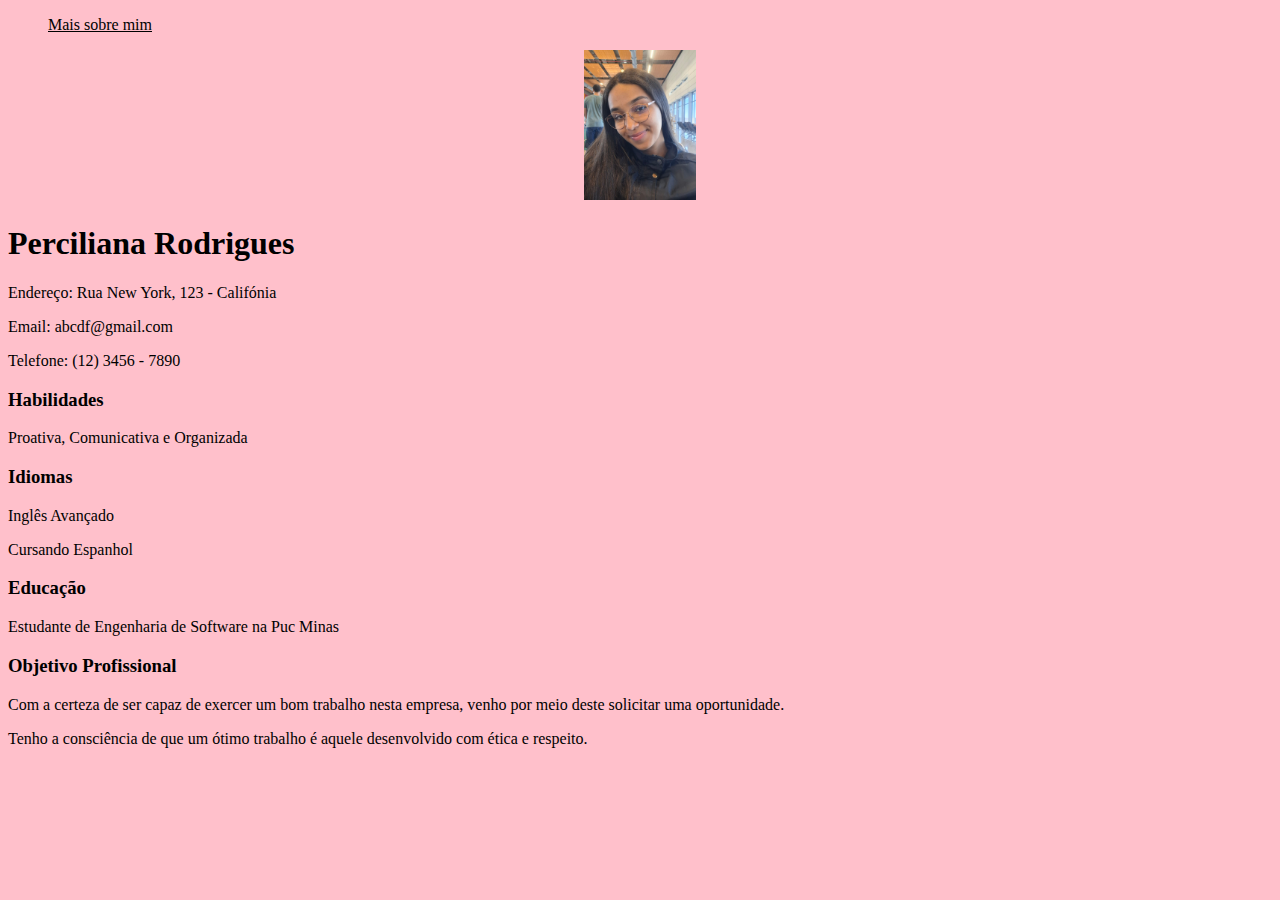
<file: public/index.html>
<!DOCTYPE html>
<html lang="en">
<head>
    <meta charset="UTF-8">
    <meta name="viewport" content="width=device-width, initial-scale=1.0">
    <title>Currículo</title>
    <link rel="stylesheet" href="style.css">
</head>
<body>
    <nav>
    <ul>
        <li>
            <a href="Mais sobre mim.html">Mais sobre mim</a>
        </li>
    </ul>
</nav>

<header>
    <div class="center">
 <img src="My photo.jpg">
    </div>
    <h1>Perciliana Rodrigues</h1>
</header>

<main>

<section>
    <p>
        Endereço: Rua New York, 123 - Califónia <p>
            Email: abcdf@gmail.com <p>
                Telefone: (12) 3456 - 7890
            </p>
        </p>
    </p>
</section>

    <section>
        <h3>Habilidades</h3>
        <p>
            Proativa, Comunicativa e Organizada

        </p>
    </section>
    <section>
        <h3>Idiomas</h3>
        <p>
            Inglês Avançado <p>
                Cursando Espanhol
            </p>
        </p>
    </section>
    <section>
        <h3>Educação</h3>
        <p>
         Estudante de Engenharia de Software na Puc Minas
        </p>
    </section>
    <section>
        <h3>Objetivo Profissional</h3>
        <p>
            Com a certeza de ser capaz de exercer um bom trabalho nesta empresa, venho por meio deste solicitar
uma oportunidade. <p>
    Tenho a consciência de que um ótimo trabalho é aquele desenvolvido com ética e respeito.
</p>
    </section>
</main>
</body>
</html>
</file>
<file: public/style.css>
body{
    background-color: pink;
    color: black;
    font-family: Cambria, Cochin, Georgia, Times, 'Times New Roman', serif;
}


img {
    height: 150px;

}

.center {
    text-align: center;
}

ul{
    list-style-type: none;
    align-items: flex-start;

}


a{
    color: black;
}
</file>
